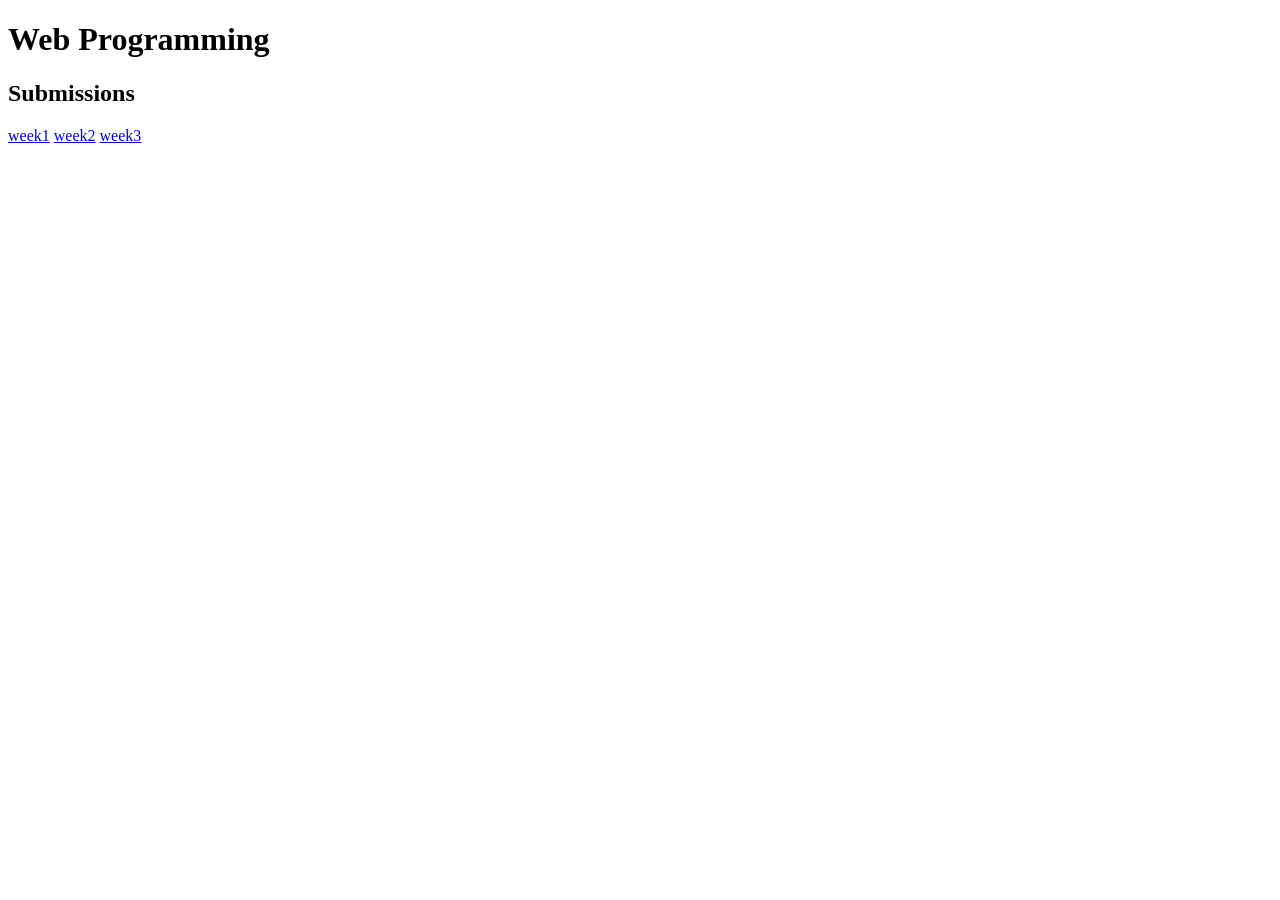
<file: index.html>
<!DOCTYPE html>
<html lang="en">

<head>
    <meta charset="UTF-8">
    <meta name="viewport" content="width=device-width, initial-scale=1.0">
    <title>WEB PROGRAMMING

    </title>
</head>

<body>
<main>
<h1>Web Programming</h1>
<h2>Submissions</h2>
<a href="CSAE104PROJECT/WEEK1/week1.html">week1</a>
<a href="CSAE104PROJECT/WEEK2/week2.html">week2</a>
<a href="CSAE104PROJECT/WEEK3/week3.html">week3</a>
</MAIN>
</body>

</html>
</file>
